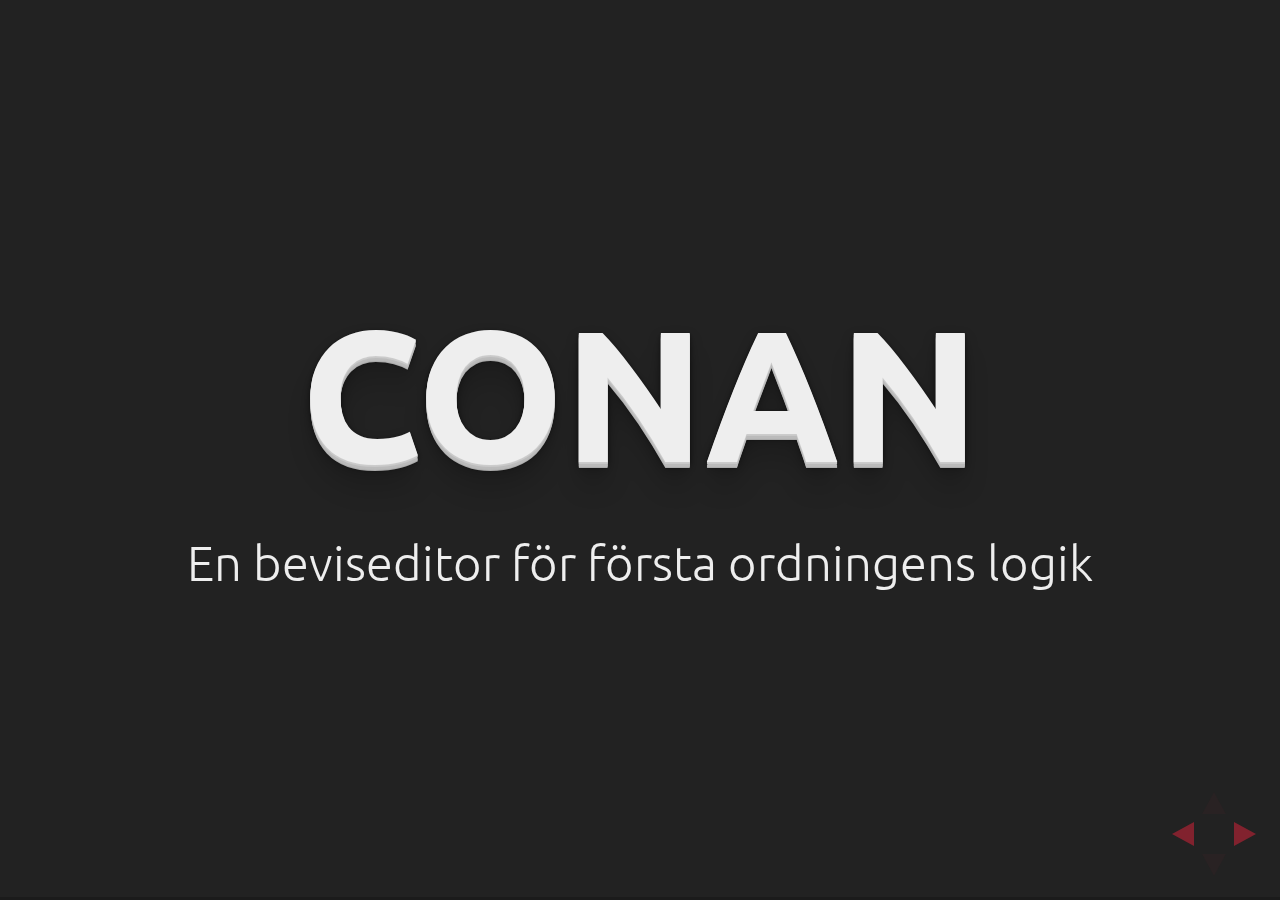
<file: slides.html>
<!doctype html>
<html>
  <head>
    <meta charset="utf-8">
    <meta name="viewport" content="width=device-width, initial-scale=1.0, maximum-scale=1.0, user-scalable=no">

    <title>Presentation</title>

    <link rel="stylesheet" href="css/reveal.css">
    <link rel="stylesheet" href="css/theme/blood.css">

    <!-- Theme used for syntax highlighting of code -->
    <link rel="stylesheet" href="lib/css/gruvbox-dark.css">

    <!-- Printing and PDF exports -->
    <script>
var link = document.createElement( 'link' );
link.rel = 'stylesheet';
link.type = 'text/css';
link.href = window.location.search.match( /print-pdf/gi ) ? 'css/print/pdf.css' : 'css/print/paper.css';
document.getElementsByTagName( 'head' )[0].appendChild( link );
    </script>
  </head>
  <body>
    <div class="reveal">
      <div class="slides">
        <section class="center">
          <h1>Conan</h1>
          <p>En beviseditor för första ordningens logik</p>
        </section>
        <section data-markdown class="center">
          <script type="text/template">
## Editorn
Funktionaliteter
- Syntax checking 
- Verifikation
- Generering 
- Export till LaTeX 
- Genvägar 
          </script>
        </section>
        <section data-markdown data-background-video="videos/wellformed.webm" data-background-video-loop data-background-video-muted>
          <script type="text/template">
## Syntax checking
          </script>
        </section>
        <section data-markdown data-background-video="videos/verification.webm" data-background-video-loop data-background-video-muted>
          <script type="text/template">
## Verifikation
          </script>
        </section>
        <section data-markdown data-background-video="videos/generation.webm" data-background-video-loop data-background-video-muted>
          <script type="text/template">
## Generering
          </script>
        </section>
        <section data-markdown data-background-video="videos/exportlatex.webm" data-background-video-loop data-background-video-muted>
          <script type="text/template">
## Export till LaTeX
          </script>
        </section>
        <section data-markdown>
          <script type="text/template">
```
\begin{logicproof}{4}
% For use with https://www.ctan.org/pkg/logicproof
% Note that ending a box in a box is not valid and will not give the desired results.
\neg \forall xP(x) & premise \\
\begin{subproof}
\neg \exists x\neg P(x) & assumption \\
\begin{subproof}
y & fresh \\
\begin{subproof}
\neg P(y) & assumption \\
\exists x\neg P(x) & $\exists \mathrm{i}$, 4 \\
\bot  & $\neg \mathrm{e}$, 5, 2 
\end{subproof}
P(y) & PBC, 4--6 
\end{subproof}
\forall xP(x) & $\forall \mathrm{i}$, 3--7 \\
\bot  & $\neg \mathrm{e}$, 8, 1 
\end{subproof}
\exists x\neg P(x) & PBC, 2--9 
\end{logicproof}
```
          </script>
        </section>
      </div>
    </div>
    <script src="lib/js/head.min.js"></script>
    <script src="js/reveal.js"></script>

    <script>
// More info about config & dependencies:
// - https://github.com/hakimel/reveal.js#configuration
// - https://github.com/hakimel/reveal.js#dependencies
Reveal.initialize({
  // Transition style
  transition: 'slide', // none/fade/slide/convex/concave/zoom
  // Transition speed
  transitionSpeed: 'default', // default/fast/slow
  // Transition style for full page slide backgrounds
  backgroundTransition: 'zoom', // none/fade/slide/convex/concave/zoom
  // Set default timing of 2 minutes per slide
  autoSlide: 20000,
  autoSlideStoppable: false,
  autoSlideMethod: Reveal.navigateNext,
  loop: true,
  defaultTiming: 120,
  center: false,
  dependencies: [
    { src: 'plugin/markdown/marked.js' },
    { src: 'plugin/markdown/markdown.js' },
    { src: 'plugin/notes/notes.js', async: true },
    { src: 'plugin/highlight/highlight.js', async: true, callback: function() { hljs.initHighlightingOnLoad(); } }
  ]
});
    </script>
  </body>
</html>
</file>
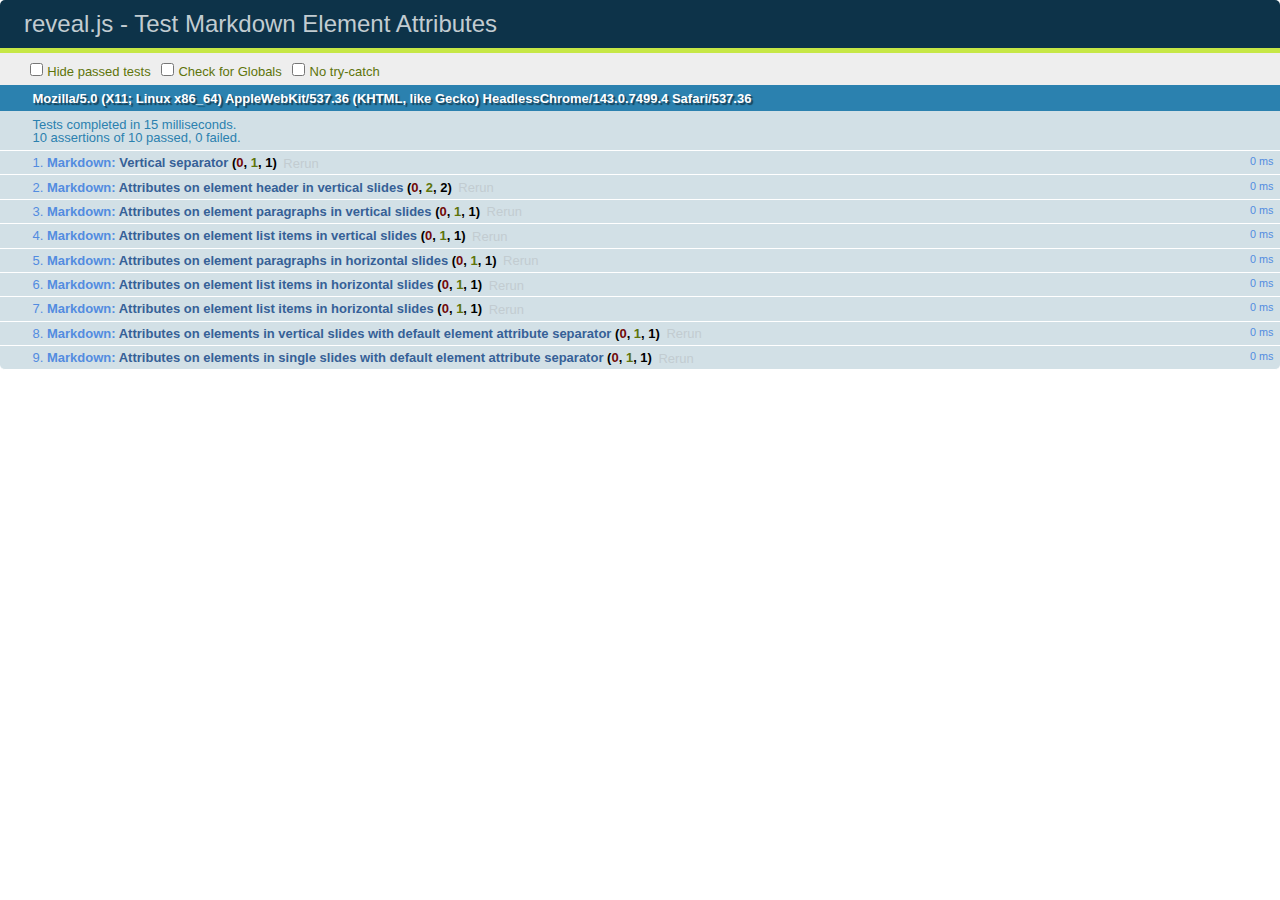
<file: test/test-markdown-element-attributes.html>
<!doctype html>
<html lang="en">

	<head>
		<meta charset="utf-8">

		<title>reveal.js - Test Markdown Element Attributes</title>

		<link rel="stylesheet" href="../css/reveal.css">
		<link rel="stylesheet" href="qunit-1.12.0.css">
	</head>

	<body style="overflow: auto;">

		<div id="qunit"></div>
		<div id="qunit-fixture"></div>

		<div class="reveal" style="display: none;">

			<div class="slides">

				<!-- <section data-markdown="example.md" data-separator="^\n\n\n" data-separator-vertical="^\n\n"></section> -->

				<!-- Slides are separated by newline + three dashes + newline, vertical slides identical but two dashes -->
				<section data-markdown data-separator="^\n---\n$" data-separator-vertical="^\n--\n$" data-element-attributes="{_\s*?([^}]+?)}">>
					<script type="text/template">
						## Slide 1.1
						<!-- {_class="fragment fade-out" data-fragment-index="1"} -->

						--

						## Slide 1.2
						<!-- {_class="fragment shrink"} -->

						Paragraph 1
						<!-- {_class="fragment grow"} -->

						Paragraph 2
						<!-- {_class="fragment grow"} -->

						- list item 1 <!-- {_class="fragment grow"} -->
						- list item 2 <!-- {_class="fragment grow"} -->
						- list item 3 <!-- {_class="fragment grow"} -->


						---

						## Slide 2


						Paragraph 1.2  
						multi-line <!-- {_class="fragment highlight-red"} -->

						Paragraph 2.2 <!-- {_class="fragment highlight-red"} -->

						Paragraph 2.3 <!-- {_class="fragment highlight-red"} -->

						Paragraph 2.4 <!-- {_class="fragment highlight-red"} -->

						- list item 1 <!-- {_class="fragment highlight-green"} -->
						- list item 2<!-- {_class="fragment highlight-green"} -->
						- list item 3<!-- {_class="fragment highlight-green"} -->
						- list item 4
						<!-- {_class="fragment highlight-green"} -->
						- list item 5<!-- {_class="fragment highlight-green"} -->

						Test

						![Example Picture](examples/assets/image2.png)
						<!-- {_class="reveal stretch"} -->

					</script>
				</section>



				<section 	data-markdown data-separator="^\n\n\n"
									data-separator-vertical="^\n\n"
									data-separator-notes="^Note:"
									data-charset="utf-8">
					<script type="text/template">
						# Test attributes in Markdown with default separator
						## Slide 1 Def <!-- .element: class="fragment highlight-red" data-fragment-index="1" -->


						## Slide 2 Def
						<!-- .element: class="fragment highlight-red" -->

					</script>
				</section>

				<section data-markdown>
				  <script type="text/template">
					## Hello world
					A paragraph
					<!-- .element: class="fragment highlight-blue" -->
				  </script>
				</section>

				<section data-markdown>
				  <script type="text/template">
					## Hello world

					Multiple  
					Line
					<!-- .element: class="fragment highlight-blue" -->
				  </script>
				</section>

				<section data-markdown>
				  <script type="text/template">
					## Hello world

					Test<!-- .element: class="fragment highlight-blue" -->

					More Test
				  </script>
				</section>


			</div>

		</div>

		<script src="../lib/js/head.min.js"></script>
		<script src="../js/reveal.js"></script>
		<script src="../plugin/markdown/marked.js"></script>
		<script src="../plugin/markdown/markdown.js"></script>
		<script src="qunit-1.12.0.js"></script>

		<script src="test-markdown-element-attributes.js"></script>

	</body>
</html>
</file>
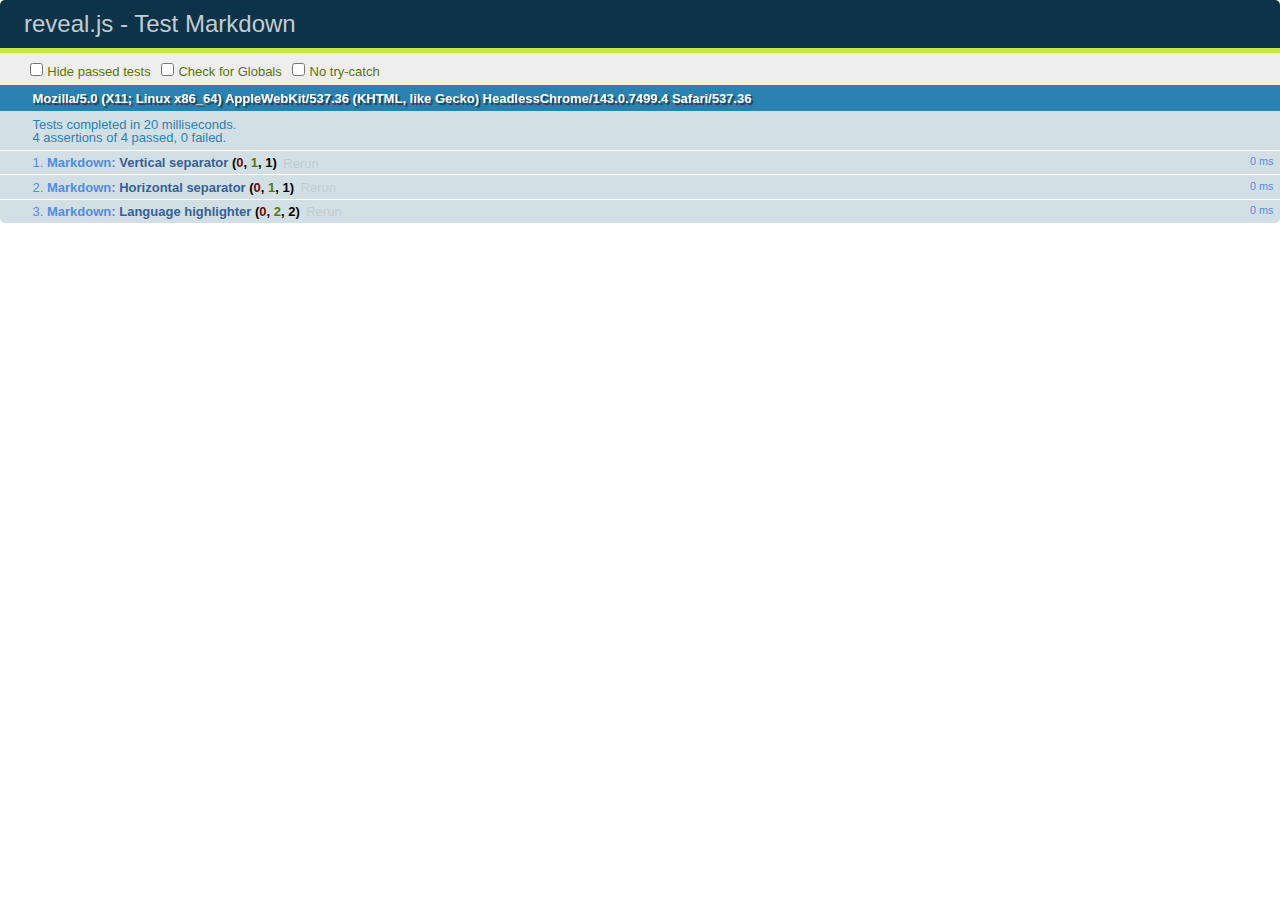
<file: test/test-markdown-external.html>
<!doctype html>
<html lang="en">

	<head>
		<meta charset="utf-8">

		<title>reveal.js - Test Markdown</title>

		<link rel="stylesheet" href="../css/reveal.css">
		<link rel="stylesheet" href="qunit-1.12.0.css">
	</head>

	<body style="overflow: auto;">

		<div id="qunit"></div>
  		<div id="qunit-fixture"></div>

		<div class="reveal" style="display: none;">

			<div class="slides">
				<section data-markdown="simple.md" data-separator="^\n\n\n" data-separator-vertical="^\n\n"></section>
			</div>

		</div>

		<script src="../lib/js/head.min.js"></script>
		<script src="../js/reveal.js"></script>
		<script src="../plugin/highlight/highlight.js"></script>
		<script src="../plugin/markdown/marked.js"></script>
		<script src="../plugin/markdown/markdown.js"></script>
		<script src="qunit-1.12.0.js"></script>

		<script src="test-markdown-external.js"></script>

	</body>
</html>
</file>
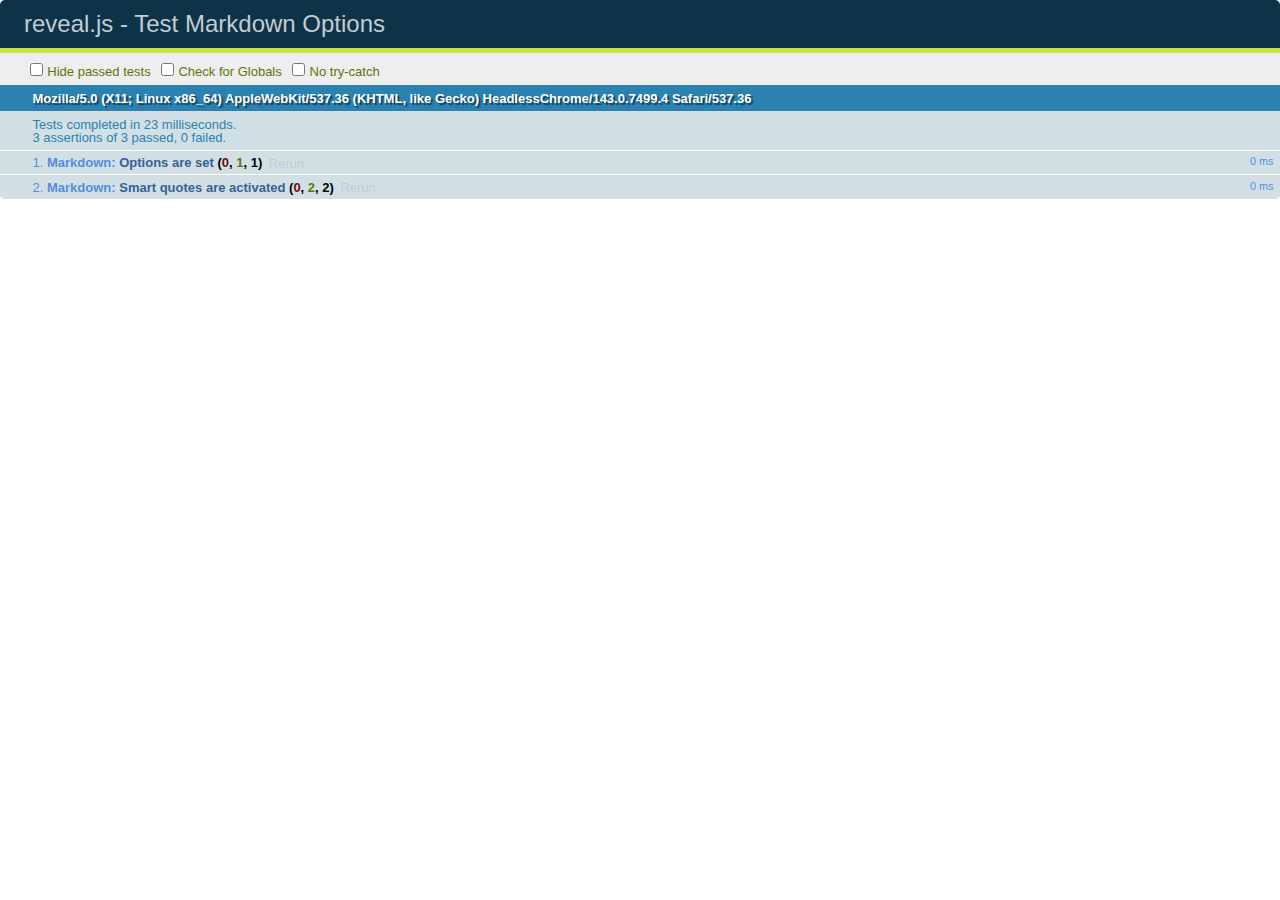
<file: test/test-markdown-options.html>
<!doctype html>
<html lang="en">

	<head>
		<meta charset="utf-8">

		<title>reveal.js - Test Markdown Options</title>

		<link rel="stylesheet" href="../css/reveal.css">
		<link rel="stylesheet" href="qunit-1.12.0.css">
	</head>

	<body style="overflow: auto;">

		<div id="qunit"></div>
		<div id="qunit-fixture"></div>

		<div class="reveal" style="display: none;">

			<div class="slides">

				<section data-markdown>
					<script type="text/template">
						## Testing Markdown Options

						This "slide" should contain 'smart' quotes.
					</script>
				</section>

			</div>

		</div>

		<script src="../lib/js/head.min.js"></script>
		<script src="../js/reveal.js"></script>
		<script src="qunit-1.12.0.js"></script>

		<script src="test-markdown-options.js"></script>

	</body>
</html>
</file>
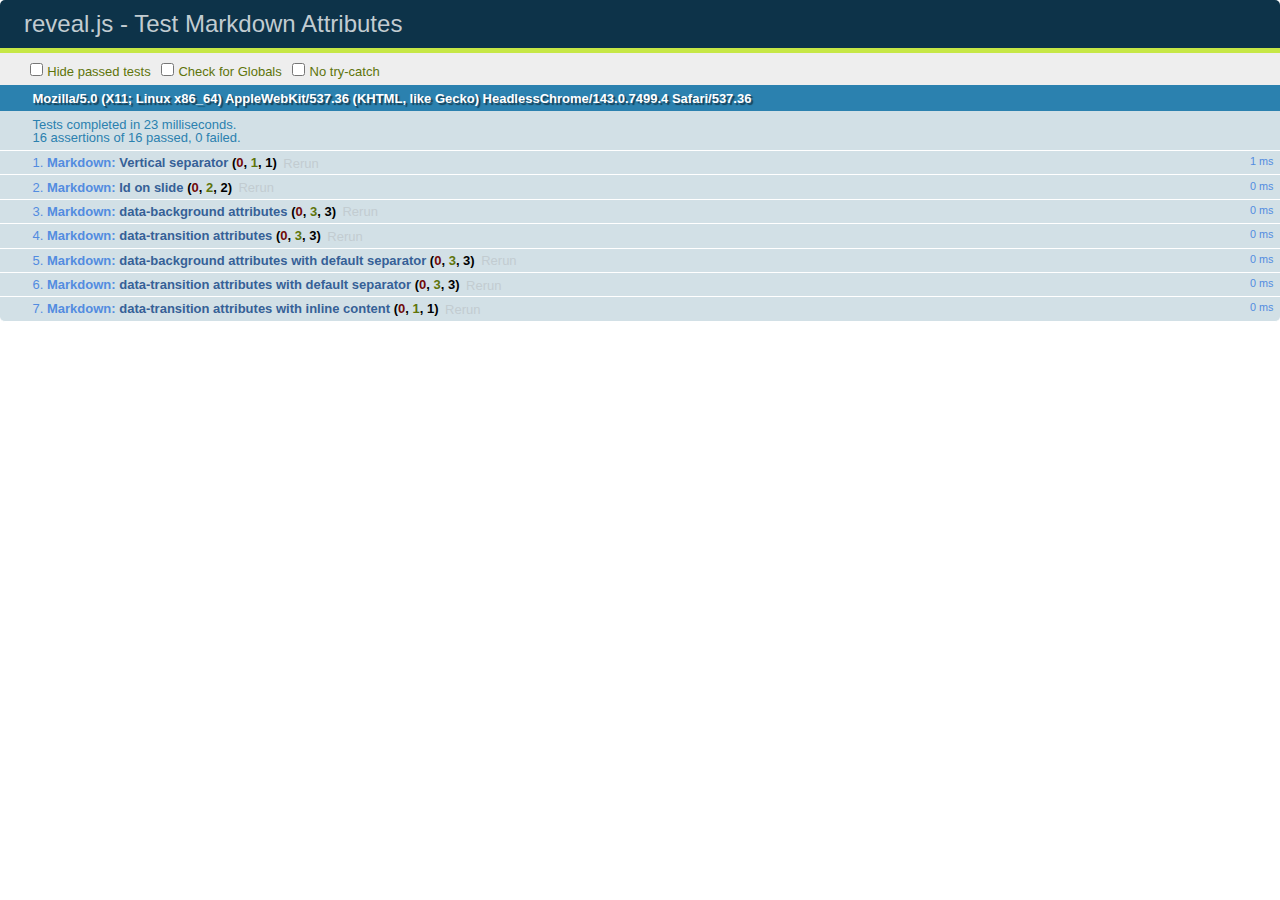
<file: test/test-markdown-slide-attributes.html>
<!doctype html>
<html lang="en">

	<head>
		<meta charset="utf-8">

		<title>reveal.js - Test Markdown Attributes</title>

		<link rel="stylesheet" href="../css/reveal.css">
		<link rel="stylesheet" href="qunit-1.12.0.css">
	</head>

	<body style="overflow: auto;">

		<div id="qunit"></div>
		<div id="qunit-fixture"></div>

		<div class="reveal" style="display: none;">

			<div class="slides">

				<!-- <section data-markdown="example.md" data-separator="^\n\n\n" data-separator-vertical="^\n\n"></section> -->

				<!-- Slides are separated by three lines, vertical slides by two lines, attributes are one any line starting with (spaces and) two dashes -->
				<section 	data-markdown data-separator="^\n\n\n"
									data-separator-vertical="^\n\n"
									data-separator-notes="^Note:"
									data-attributes="--\s(.*?)$"
									data-charset="utf-8">
					<script type="text/template">
						# Test attributes in Markdown
						## Slide 1



						## Slide 2
						<!-- -- id="slide2" data-transition="zoom" data-background="#A0C66B" -->


						## Slide 2.1
						<!-- -- data-background="#ff0000" data-transition="fade" -->


						## Slide 2.2
						[Link to Slide2](#/slide2)



						## Slide 3
						<!-- -- data-transition="zoom" data-background="#C6916B" -->



						## Slide 4
					</script>
				</section>

				<section 	data-markdown data-separator="^\n\n\n"
									data-separator-vertical="^\n\n"
									data-separator-notes="^Note:"
									data-charset="utf-8">
					<script type="text/template">
						# Test attributes in Markdown with default separator
						## Slide 1 Def



						## Slide 2 Def
						<!-- .slide: id="slide2def" data-transition="concave" data-background="#A7C66B" -->


						## Slide 2.1 Def
						<!-- .slide: data-background="#f70000" data-transition="page" -->


						## Slide 2.2 Def
						[Link to Slide2](#/slide2def)



						## Slide 3 Def
						<!-- .slide: data-transition="concave" data-background="#C7916B" -->



						## Slide 4
					</script>
				</section>

				<section data-markdown>
					<script type="text/template">
						<!-- .slide: data-background="#ff0000" -->
						## Hello world
					</script>
				</section>

				<section data-markdown>
					<script type="text/template">
						## Hello world
						<!-- .slide: data-background="#ff0000" -->
					</script>
				</section>

				<section data-markdown>
					<script type="text/template">
						## Hello world

						Test
						<!-- .slide: data-background="#ff0000" -->

						More Test
					</script>
				</section>

			</div>

		</div>

		<script src="../lib/js/head.min.js"></script>
		<script src="../js/reveal.js"></script>
		<script src="../plugin/markdown/marked.js"></script>
		<script src="../plugin/markdown/markdown.js"></script>
		<script src="qunit-1.12.0.js"></script>

		<script src="test-markdown-slide-attributes.js"></script>

	</body>
</html>
</file>
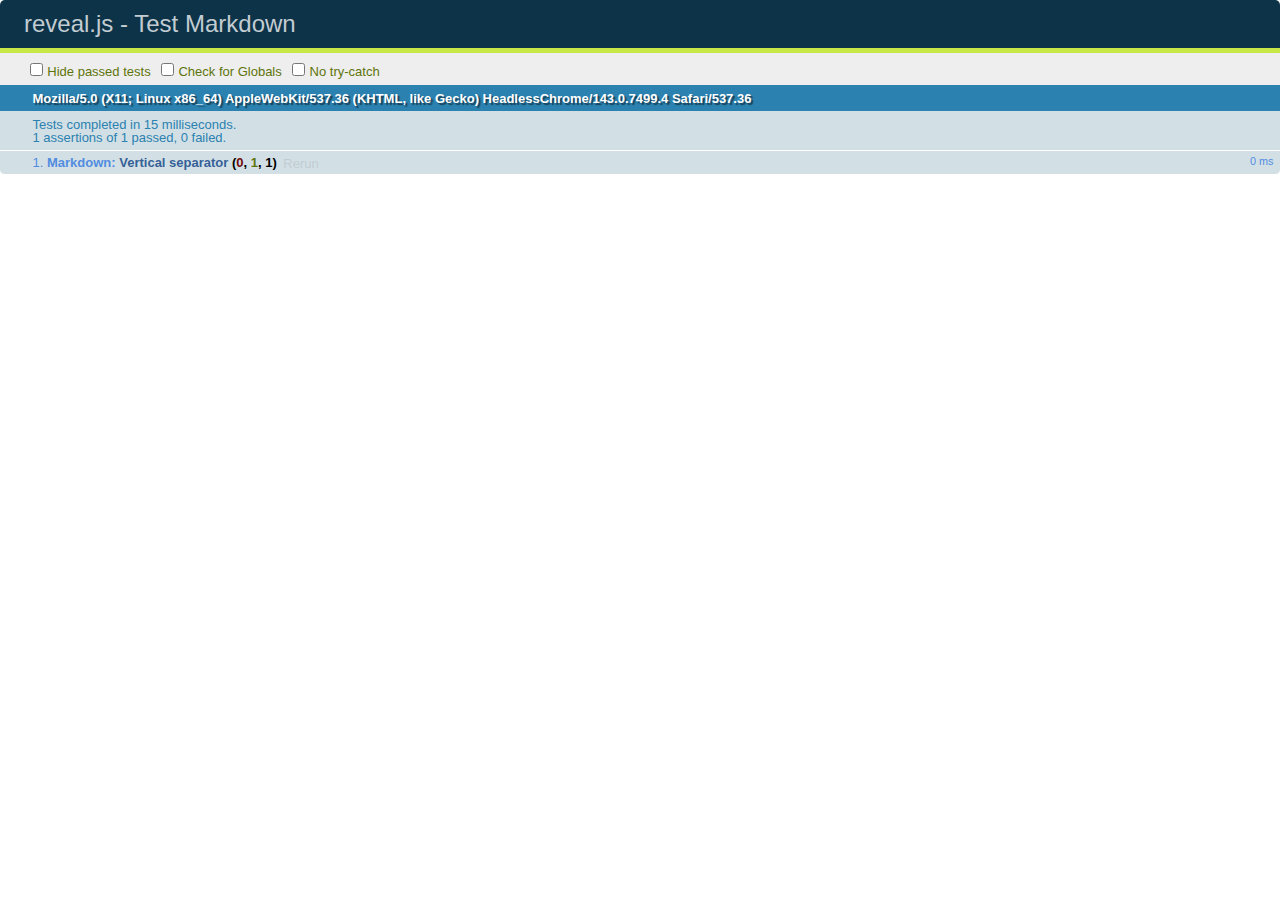
<file: test/test-markdown.html>
<!doctype html>
<html lang="en">

	<head>
		<meta charset="utf-8">

		<title>reveal.js - Test Markdown</title>

		<link rel="stylesheet" href="../css/reveal.css">
		<link rel="stylesheet" href="qunit-1.12.0.css">
	</head>

	<body style="overflow: auto;">

		<div id="qunit"></div>
		<div id="qunit-fixture"></div>

		<div class="reveal" style="display: none;">

			<div class="slides">

				<!-- <section data-markdown="example.md" data-separator="^\n\n\n" data-separator-vertical="^\n\n"></section> -->

				<!-- Slides are separated by newline + three dashes + newline, vertical slides identical but two dashes -->
				<section data-markdown data-separator="^\n---\n$" data-separator-vertical="^\n--\n$">
					<script type="text/template">
						## Slide 1.1

						--

						## Slide 1.2

						---

						## Slide 2
					</script>
				</section>

			</div>

		</div>

		<script src="../lib/js/head.min.js"></script>
		<script src="../js/reveal.js"></script>
		<script src="../plugin/markdown/marked.js"></script>
		<script src="../plugin/markdown/markdown.js"></script>
		<script src="qunit-1.12.0.js"></script>

		<script src="test-markdown.js"></script>

	</body>
</html>
</file>
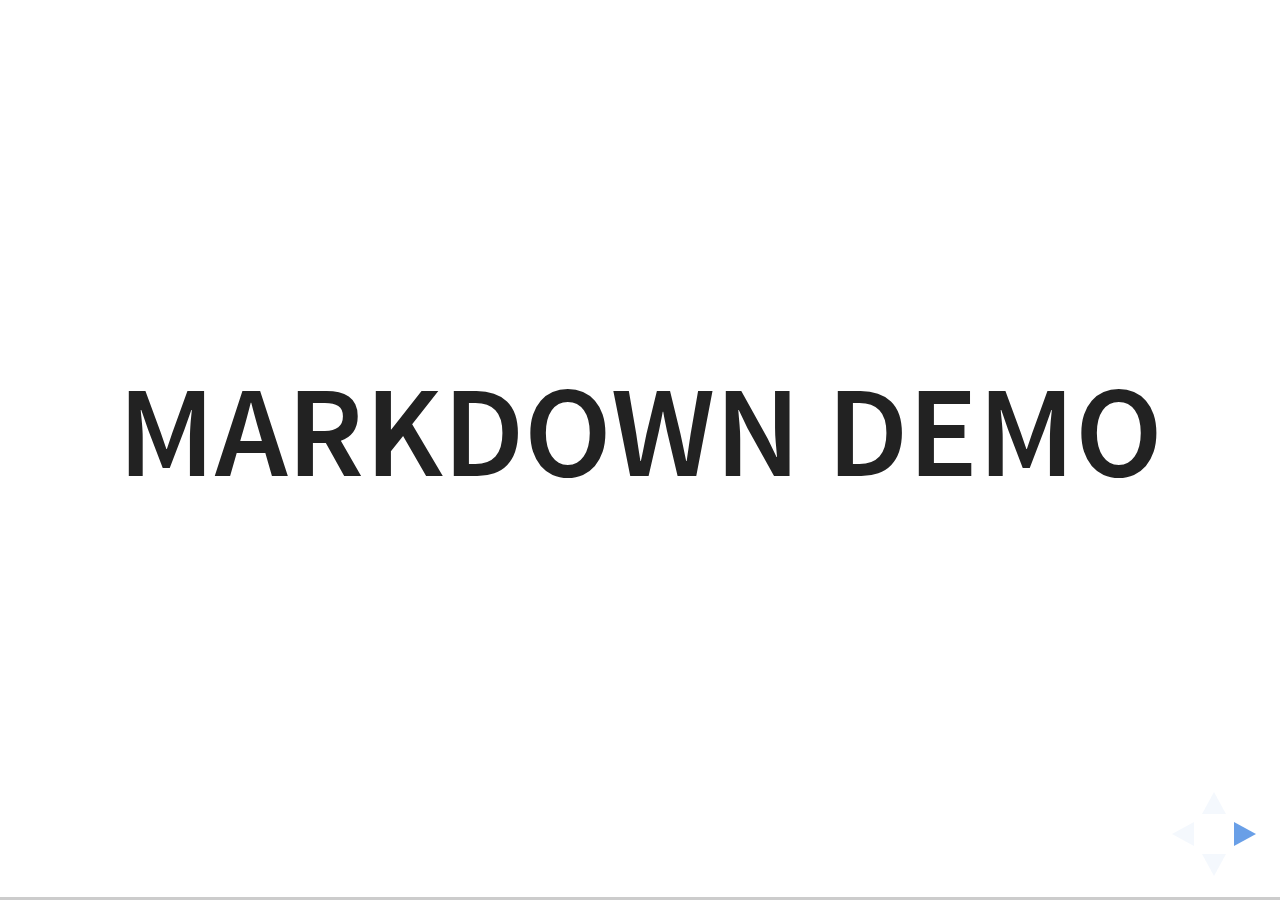
<file: plugin/markdown/example.html>
<!doctype html>
<html lang="en">

	<head>
		<meta charset="utf-8">

		<title>reveal.js - Markdown Demo</title>

		<link rel="stylesheet" href="../../css/reveal.css">
		<link rel="stylesheet" href="../../css/theme/white.css" id="theme">

        <link rel="stylesheet" href="../../lib/css/zenburn.css">
	</head>

	<body>

		<div class="reveal">

			<div class="slides">

                <!-- Use external markdown resource, separate slides by three newlines; vertical slides by two newlines -->
                <section data-markdown="example.md" data-separator="^\n\n\n" data-separator-vertical="^\n\n"></section>

                <!-- Slides are separated by three dashes (quick 'n dirty regular expression) -->
                <section data-markdown data-separator="---">
                    <script type="text/template">
                        ## Demo 1
                        Slide 1
                        ---
                        ## Demo 1
                        Slide 2
                        ---
                        ## Demo 1
                        Slide 3
                    </script>
                </section>

                <!-- Slides are separated by newline + three dashes + newline, vertical slides identical but two dashes -->
                <section data-markdown data-separator="^\n---\n$" data-separator-vertical="^\n--\n$">
                    <script type="text/template">
                        ## Demo 2
                        Slide 1.1

                        --

                        ## Demo 2
                        Slide 1.2

                        ---

                        ## Demo 2
                        Slide 2
                    </script>
                </section>

                <!-- No "extra" slides, since there are no separators defined (so they'll become horizontal rulers) -->
                <section data-markdown>
                    <script type="text/template">
                        A

                        ---

                        B

                        ---

                        C
                    </script>
                </section>

                <!-- Slide attributes -->
                <section data-markdown>
                    <script type="text/template">
                        <!-- .slide: data-background="#000000" -->
                        ## Slide attributes
                    </script>
                </section>

                <!-- Element attributes -->
                <section data-markdown>
                    <script type="text/template">
                        ## Element attributes
                        - Item 1 <!-- .element: class="fragment" data-fragment-index="2" -->
                        - Item 2 <!-- .element: class="fragment" data-fragment-index="1" -->
                    </script>
                </section>

                <!-- Code -->
                <section data-markdown>
                    <script type="text/template">
                        ```php
                        public function foo()
                        {
                            $foo = array(
                                'bar' => 'bar'
                            )
                        }
                        ```
                    </script>
                </section>

            </div>
		</div>

		<script src="../../lib/js/head.min.js"></script>
		<script src="../../js/reveal.js"></script>

		<script>

			Reveal.initialize({
				controls: true,
				progress: true,
				history: true,
				center: true,

				// Optional libraries used to extend on reveal.js
				dependencies: [
					{ src: '../../lib/js/classList.js', condition: function() { return !document.body.classList; } },
					{ src: 'marked.js', condition: function() { return !!document.querySelector( '[data-markdown]' ); } },
                    { src: 'markdown.js', condition: function() { return !!document.querySelector( '[data-markdown]' ); } },
                    { src: '../highlight/highlight.js', async: true, callback: function() { hljs.initHighlightingOnLoad(); } },
					{ src: '../notes/notes.js' }
				]
			});

		</script>

	</body>
</html>
</file>
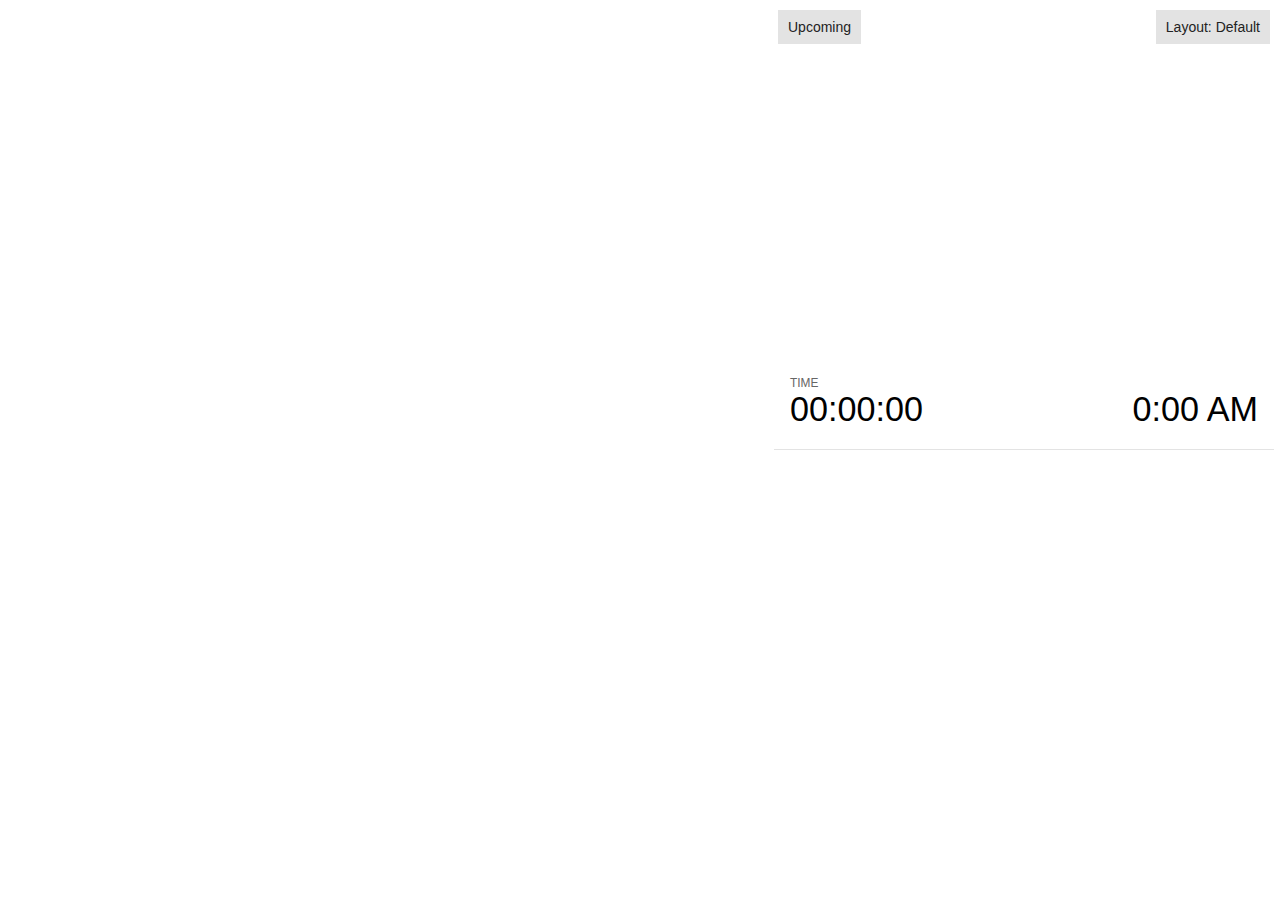
<file: plugin/notes/notes.html>
<!doctype html>
<html lang="en">
	<head>
		<meta charset="utf-8">

		<title>reveal.js - Slide Notes</title>

		<style>
			body {
				font-family: Helvetica;
				font-size: 18px;
			}

			#current-slide,
			#upcoming-slide,
			#speaker-controls {
				padding: 6px;
				box-sizing: border-box;
				-moz-box-sizing: border-box;
			}

			#current-slide iframe,
			#upcoming-slide iframe {
				width: 100%;
				height: 100%;
				border: 1px solid #ddd;
			}

			#current-slide .label,
			#upcoming-slide .label {
				position: absolute;
				top: 10px;
				left: 10px;
				z-index: 2;
			}

			.overlay-element {
				height: 34px;
				line-height: 34px;
				padding: 0 10px;
				text-shadow: none;
				background: rgba( 220, 220, 220, 0.8 );
				color: #222;
				font-size: 14px;
			}

			.overlay-element.interactive:hover {
				background: rgba( 220, 220, 220, 1 );
			}

			#current-slide {
				position: absolute;
				width: 60%;
				height: 100%;
				top: 0;
				left: 0;
				padding-right: 0;
			}

			#upcoming-slide {
				position: absolute;
				width: 40%;
				height: 40%;
				right: 0;
				top: 0;
			}

			/* Speaker controls */
			#speaker-controls {
				position: absolute;
				top: 40%;
				right: 0;
				width: 40%;
				height: 60%;
				overflow: auto;
				font-size: 18px;
			}

				.speaker-controls-time.hidden,
				.speaker-controls-notes.hidden {
					display: none;
				}

				.speaker-controls-time .label,
				.speaker-controls-pace .label,
				.speaker-controls-notes .label {
					text-transform: uppercase;
					font-weight: normal;
					font-size: 0.66em;
					color: #666;
					margin: 0;
				}

				.speaker-controls-time, .speaker-controls-pace {
					border-bottom: 1px solid rgba( 200, 200, 200, 0.5 );
					margin-bottom: 10px;
					padding: 10px 16px;
					padding-bottom: 20px;
					cursor: pointer;
				}

				.speaker-controls-time .reset-button {
					opacity: 0;
					float: right;
					color: #666;
					text-decoration: none;
				}
				.speaker-controls-time:hover .reset-button {
					opacity: 1;
				}

				.speaker-controls-time .timer,
				.speaker-controls-time .clock {
					width: 50%;
				}

				.speaker-controls-time .timer,
				.speaker-controls-time .clock,
				.speaker-controls-time .pacing .hours-value,
				.speaker-controls-time .pacing .minutes-value,
				.speaker-controls-time .pacing .seconds-value {
					font-size: 1.9em;
				}

				.speaker-controls-time .timer {
					float: left;
				}

				.speaker-controls-time .clock {
					float: right;
					text-align: right;
				}

				.speaker-controls-time span.mute {
					opacity: 0.3;
				}

				.speaker-controls-time .pacing-title {
					margin-top: 5px;
				}

				.speaker-controls-time .pacing.ahead {
					color: blue;
				}

				.speaker-controls-time .pacing.on-track {
					color: green;
				}

				.speaker-controls-time .pacing.behind {
					color: red;
				}

				.speaker-controls-notes {
					padding: 10px 16px;
				}

				.speaker-controls-notes .value {
					margin-top: 5px;
					line-height: 1.4;
					font-size: 1.2em;
				}

			/* Layout selector */
			#speaker-layout {
				position: absolute;
				top: 10px;
				right: 10px;
				color: #222;
				z-index: 10;
			}
				#speaker-layout select {
					position: absolute;
					width: 100%;
					height: 100%;
					top: 0;
					left: 0;
					border: 0;
					box-shadow: 0;
					cursor: pointer;
					opacity: 0;

					font-size: 1em;
					background-color: transparent;

					-moz-appearance: none;
					-webkit-appearance: none;
					-webkit-tap-highlight-color: rgba(0, 0, 0, 0);
				}

				#speaker-layout select:focus {
					outline: none;
					box-shadow: none;
				}

			.clear {
				clear: both;
			}

			/* Speaker layout: Wide */
			body[data-speaker-layout="wide"] #current-slide,
			body[data-speaker-layout="wide"] #upcoming-slide {
				width: 50%;
				height: 45%;
				padding: 6px;
			}

			body[data-speaker-layout="wide"] #current-slide {
				top: 0;
				left: 0;
			}

			body[data-speaker-layout="wide"] #upcoming-slide {
				top: 0;
				left: 50%;
			}

			body[data-speaker-layout="wide"] #speaker-controls {
				top: 45%;
				left: 0;
				width: 100%;
				height: 50%;
				font-size: 1.25em;
			}

			/* Speaker layout: Tall */
			body[data-speaker-layout="tall"] #current-slide,
			body[data-speaker-layout="tall"] #upcoming-slide {
				width: 45%;
				height: 50%;
				padding: 6px;
			}

			body[data-speaker-layout="tall"] #current-slide {
				top: 0;
				left: 0;
			}

			body[data-speaker-layout="tall"] #upcoming-slide {
				top: 50%;
				left: 0;
			}

			body[data-speaker-layout="tall"] #speaker-controls {
				padding-top: 40px;
				top: 0;
				left: 45%;
				width: 55%;
				height: 100%;
				font-size: 1.25em;
			}

			/* Speaker layout: Notes only */
			body[data-speaker-layout="notes-only"] #current-slide,
			body[data-speaker-layout="notes-only"] #upcoming-slide {
				display: none;
			}

			body[data-speaker-layout="notes-only"] #speaker-controls {
				padding-top: 40px;
				top: 0;
				left: 0;
				width: 100%;
				height: 100%;
				font-size: 1.25em;
			}

			@media screen and (max-width: 1080px) {
				body[data-speaker-layout="default"] #speaker-controls {
					font-size: 16px;
				}
			}

			@media screen and (max-width: 900px) {
				body[data-speaker-layout="default"] #speaker-controls {
					font-size: 14px;
				}
			}

			@media screen and (max-width: 800px) {
				body[data-speaker-layout="default"] #speaker-controls {
					font-size: 12px;
				}
			}

		</style>
	</head>

	<body>

		<div id="current-slide"></div>
		<div id="upcoming-slide"><span class="overlay-element label">Upcoming</span></div>
		<div id="speaker-controls">
			<div class="speaker-controls-time">
				<h4 class="label">Time <span class="reset-button">Click to Reset</span></h4>
				<div class="clock">
					<span class="clock-value">0:00 AM</span>
				</div>
				<div class="timer">
					<span class="hours-value">00</span><span class="minutes-value">:00</span><span class="seconds-value">:00</span>
				</div>
				<div class="clear"></div>

				<h4 class="label pacing-title" style="display: none">Pacing – Time to finish current slide</h4>
				<div class="pacing" style="display: none">
					<span class="hours-value">00</span><span class="minutes-value">:00</span><span class="seconds-value">:00</span>
				</div>
			</div>

			<div class="speaker-controls-notes hidden">
				<h4 class="label">Notes</h4>
				<div class="value"></div>
			</div>
		</div>
		<div id="speaker-layout" class="overlay-element interactive">
			<span class="speaker-layout-label"></span>
			<select class="speaker-layout-dropdown"></select>
		</div>

		<script src="../../plugin/markdown/marked.js"></script>
		<script>

			(function() {

				var notes,
					notesValue,
					currentState,
					currentSlide,
					upcomingSlide,
					layoutLabel,
					layoutDropdown,
					connected = false;

				var SPEAKER_LAYOUTS = {
					'default': 'Default',
					'wide': 'Wide',
					'tall': 'Tall',
					'notes-only': 'Notes only'
				};

				setupLayout();

				window.addEventListener( 'message', function( event ) {

					var data = JSON.parse( event.data );

					// The overview mode is only useful to the reveal.js instance
					// where navigation occurs so we don't sync it
					if( data.state ) delete data.state.overview;

					// Messages sent by the notes plugin inside of the main window
					if( data && data.namespace === 'reveal-notes' ) {
						if( data.type === 'connect' ) {
							handleConnectMessage( data );
						}
						else if( data.type === 'state' ) {
							handleStateMessage( data );
						}
					}
					// Messages sent by the reveal.js inside of the current slide preview
					else if( data && data.namespace === 'reveal' ) {
						if( /ready/.test( data.eventName ) ) {
							// Send a message back to notify that the handshake is complete
							window.opener.postMessage( JSON.stringify({ namespace: 'reveal-notes', type: 'connected'} ), '*' );
						}
						else if( /slidechanged|fragmentshown|fragmenthidden|paused|resumed/.test( data.eventName ) && currentState !== JSON.stringify( data.state ) ) {

							window.opener.postMessage( JSON.stringify({ method: 'setState', args: [ data.state ]} ), '*' );

						}
					}

				} );

				/**
				 * Called when the main window is trying to establish a
				 * connection.
				 */
				function handleConnectMessage( data ) {

					if( connected === false ) {
						connected = true;

						setupIframes( data );
						setupKeyboard();
						setupNotes();
						setupTimer();
					}

				}

				/**
				 * Called when the main window sends an updated state.
				 */
				function handleStateMessage( data ) {

					// Store the most recently set state to avoid circular loops
					// applying the same state
					currentState = JSON.stringify( data.state );

					// No need for updating the notes in case of fragment changes
					if ( data.notes ) {
						notes.classList.remove( 'hidden' );
						notesValue.style.whiteSpace = data.whitespace;
						if( data.markdown ) {
							notesValue.innerHTML = marked( data.notes );
						}
						else {
							notesValue.innerHTML = data.notes;
						}
					}
					else {
						notes.classList.add( 'hidden' );
					}

					// Update the note slides
					currentSlide.contentWindow.postMessage( JSON.stringify({ method: 'setState', args: [ data.state ] }), '*' );
					upcomingSlide.contentWindow.postMessage( JSON.stringify({ method: 'setState', args: [ data.state ] }), '*' );
					upcomingSlide.contentWindow.postMessage( JSON.stringify({ method: 'next' }), '*' );

				}

				// Limit to max one state update per X ms
				handleStateMessage = debounce( handleStateMessage, 200 );

				/**
				 * Forward keyboard events to the current slide window.
				 * This enables keyboard events to work even if focus
				 * isn't set on the current slide iframe.
				 */
				function setupKeyboard() {

					document.addEventListener( 'keydown', function( event ) {
						currentSlide.contentWindow.postMessage( JSON.stringify({ method: 'triggerKey', args: [ event.keyCode ] }), '*' );
					} );

				}

				/**
				 * Creates the preview iframes.
				 */
				function setupIframes( data ) {

					var params = [
						'receiver',
						'progress=false',
						'history=false',
						'transition=none',
						'autoSlide=0',
						'backgroundTransition=none'
					].join( '&' );

					var urlSeparator = /\?/.test(data.url) ? '&' : '?';
					var hash = '#/' + data.state.indexh + '/' + data.state.indexv;
					var currentURL = data.url + urlSeparator + params + '&postMessageEvents=true' + hash;
					var upcomingURL = data.url + urlSeparator + params + '&controls=false' + hash;

					currentSlide = document.createElement( 'iframe' );
					currentSlide.setAttribute( 'width', 1280 );
					currentSlide.setAttribute( 'height', 1024 );
					currentSlide.setAttribute( 'src', currentURL );
					document.querySelector( '#current-slide' ).appendChild( currentSlide );

					upcomingSlide = document.createElement( 'iframe' );
					upcomingSlide.setAttribute( 'width', 640 );
					upcomingSlide.setAttribute( 'height', 512 );
					upcomingSlide.setAttribute( 'src', upcomingURL );
					document.querySelector( '#upcoming-slide' ).appendChild( upcomingSlide );

				}

				/**
				 * Setup the notes UI.
				 */
				function setupNotes() {

					notes = document.querySelector( '.speaker-controls-notes' );
					notesValue = document.querySelector( '.speaker-controls-notes .value' );

				}

				function getTimings() {

					var slides = Reveal.getSlides();
					var defaultTiming = Reveal.getConfig().defaultTiming;
					if (defaultTiming == null) {
						return null;
					}
					var timings = [];
					for ( var i in slides ) {
						var slide = slides[i];
						var timing = defaultTiming;
						if( slide.hasAttribute( 'data-timing' )) {
							var t = slide.getAttribute( 'data-timing' );
							timing = parseInt(t);
							if( isNaN(timing) ) {
								console.warn("Could not parse timing '" + t + "' of slide " + i + "; using default of " + defaultTiming);
								timing = defaultTiming;
							}
						}
						timings.push(timing);
					}
					return timings;

				}

				/**
				 * Return the number of seconds allocated for presenting
				 * all slides up to and including this one.
				 */
				function getTimeAllocated(timings) {

					var slides = Reveal.getSlides();
					var allocated = 0;
					var currentSlide = Reveal.getSlidePastCount();
					for (var i in slides.slice(0, currentSlide + 1)) {
						allocated += timings[i];
					}
					return allocated;

				}

				/**
				 * Create the timer and clock and start updating them
				 * at an interval.
				 */
				function setupTimer() {

					var start = new Date(),
					timeEl = document.querySelector( '.speaker-controls-time' ),
					clockEl = timeEl.querySelector( '.clock-value' ),
					hoursEl = timeEl.querySelector( '.hours-value' ),
					minutesEl = timeEl.querySelector( '.minutes-value' ),
					secondsEl = timeEl.querySelector( '.seconds-value' ),
					pacingTitleEl = timeEl.querySelector( '.pacing-title' ),
					pacingEl = timeEl.querySelector( '.pacing' ),
					pacingHoursEl = pacingEl.querySelector( '.hours-value' ),
					pacingMinutesEl = pacingEl.querySelector( '.minutes-value' ),
					pacingSecondsEl = pacingEl.querySelector( '.seconds-value' );

					var timings = getTimings();
					if (timings !== null) {
						pacingTitleEl.style.removeProperty('display');
						pacingEl.style.removeProperty('display');
					}

					function _displayTime( hrEl, minEl, secEl, time) {

						var sign = Math.sign(time) == -1 ? "-" : "";
						time = Math.abs(Math.round(time / 1000));
						var seconds = time % 60;
						var minutes = Math.floor( time / 60 ) % 60 ;
						var hours = Math.floor( time / ( 60 * 60 )) ;
						hrEl.innerHTML = sign + zeroPadInteger( hours );
						if (hours == 0) {
							hrEl.classList.add( 'mute' );
						}
						else {
							hrEl.classList.remove( 'mute' );
						}
						minEl.innerHTML = ':' + zeroPadInteger( minutes );
						if (hours == 0 && minutes == 0) {
							minEl.classList.add( 'mute' );
						}
						else {
							minEl.classList.remove( 'mute' );
						}
						secEl.innerHTML = ':' + zeroPadInteger( seconds );
					}

					function _updateTimer() {

						var diff, hours, minutes, seconds,
						now = new Date();

						diff = now.getTime() - start.getTime();

						clockEl.innerHTML = now.toLocaleTimeString( 'en-US', { hour12: true, hour: '2-digit', minute:'2-digit' } );
						_displayTime( hoursEl, minutesEl, secondsEl, diff );
						if (timings !== null) {
							_updatePacing(diff);
						}

					}

					function _updatePacing(diff) {

						var slideEndTiming = getTimeAllocated(timings) * 1000;
						var currentSlide = Reveal.getSlidePastCount();
						var currentSlideTiming = timings[currentSlide] * 1000;
						var timeLeftCurrentSlide = slideEndTiming - diff;
						if (timeLeftCurrentSlide < 0) {
							pacingEl.className = 'pacing behind';
						}
						else if (timeLeftCurrentSlide < currentSlideTiming) {
							pacingEl.className = 'pacing on-track';
						}
						else {
							pacingEl.className = 'pacing ahead';
						}
						_displayTime( pacingHoursEl, pacingMinutesEl, pacingSecondsEl, timeLeftCurrentSlide );

					}

					// Update once directly
					_updateTimer();

					// Then update every second
					setInterval( _updateTimer, 1000 );

					function _resetTimer() {

						if (timings == null) {
							start = new Date();
						}
						else {
							// Reset timer to beginning of current slide
							var slideEndTiming = getTimeAllocated(timings) * 1000;
							var currentSlide = Reveal.getSlidePastCount();
							var currentSlideTiming = timings[currentSlide] * 1000;
							var previousSlidesTiming = slideEndTiming - currentSlideTiming;
							var now = new Date();
							start = new Date(now.getTime() - previousSlidesTiming);
						}
						_updateTimer();

					}

					timeEl.addEventListener( 'click', function() {
						_resetTimer();
						return false;
					} );

				}

				/**
				 * Sets up the speaker view layout and layout selector.
				 */
				function setupLayout() {

					layoutDropdown = document.querySelector( '.speaker-layout-dropdown' );
					layoutLabel = document.querySelector( '.speaker-layout-label' );

					// Render the list of available layouts
					for( var id in SPEAKER_LAYOUTS ) {
						var option = document.createElement( 'option' );
						option.setAttribute( 'value', id );
						option.textContent = SPEAKER_LAYOUTS[ id ];
						layoutDropdown.appendChild( option );
					}

					// Monitor the dropdown for changes
					layoutDropdown.addEventListener( 'change', function( event ) {

						setLayout( layoutDropdown.value );

					}, false );

					// Restore any currently persisted layout
					setLayout( getLayout() );

				}

				/**
				 * Sets a new speaker view layout. The layout is persisted
				 * in local storage.
				 */
				function setLayout( value ) {

					var title = SPEAKER_LAYOUTS[ value ];

					layoutLabel.innerHTML = 'Layout' + ( title ? ( ': ' + title ) : '' );
					layoutDropdown.value = value;

					document.body.setAttribute( 'data-speaker-layout', value );

					// Persist locally
					if( window.localStorage ) {
						window.localStorage.setItem( 'reveal-speaker-layout', value );
					}

				}

				/**
				 * Returns the ID of the most recently set speaker layout
				 * or our default layout if none has been set.
				 */
				function getLayout() {

					if( window.localStorage ) {
						var layout = window.localStorage.getItem( 'reveal-speaker-layout' );
						if( layout ) {
							return layout;
						}
					}

					// Default to the first record in the layouts hash
					for( var id in SPEAKER_LAYOUTS ) {
						return id;
					}

				}

				function zeroPadInteger( num ) {

					var str = '00' + parseInt( num );
					return str.substring( str.length - 2 );

				}

				/**
				 * Limits the frequency at which a function can be called.
				 */
				function debounce( fn, ms ) {

					var lastTime = 0,
						timeout;

					return function() {

						var args = arguments;
						var context = this;

						clearTimeout( timeout );

						var timeSinceLastCall = Date.now() - lastTime;
						if( timeSinceLastCall > ms ) {
							fn.apply( context, args );
							lastTime = Date.now();
						}
						else {
							timeout = setTimeout( function() {
								fn.apply( context, args );
								lastTime = Date.now();
							}, ms - timeSinceLastCall );
						}

					}

				}

			})();

		</script>
	</body>
</html>
</file>
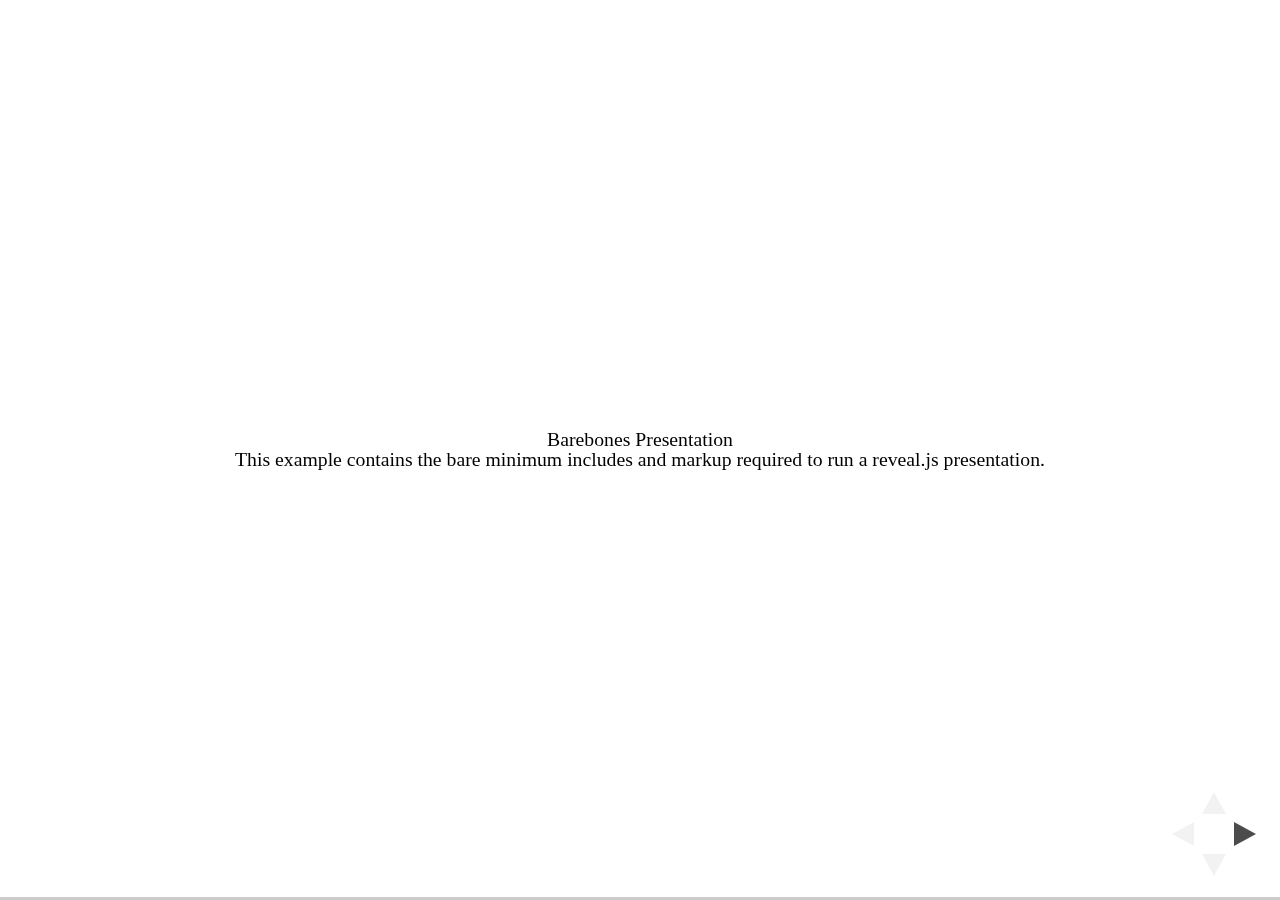
<file: test/examples/barebones.html>
<!doctype html>
<html lang="en">

	<head>
		<meta charset="utf-8">

		<title>reveal.js - Barebones</title>

		<link rel="stylesheet" href="../../css/reveal.css">
	</head>

	<body>

		<div class="reveal">

			<div class="slides">

				<section>
					<h2>Barebones Presentation</h2>
					<p>This example contains the bare minimum includes and markup required to run a reveal.js presentation.</p>
				</section>

				<section>
					<h2>No Theme</h2>
					<p>There's no theme included, so it will fall back on browser defaults.</p>
				</section>

			</div>

		</div>

		<script src="../../js/reveal.js"></script>

		<script>

			Reveal.initialize();

		</script>

	</body>
</html>
</file>
<file: css/theme/blood.css>
/**
 * Blood theme for reveal.js
 * Author: Walther http://github.com/Walther
 *
 * Designed to be used with highlight.js theme
 * "monokai_sublime.css" available from
 * https://github.com/isagalaev/highlight.js/
 *
 * For other themes, change $codeBackground accordingly.
 *
 */
@import url(https://fonts.googleapis.com/css?family=Ubuntu:300,700,300italic,700italic);
/*********************************************
 * GLOBAL STYLES
 *********************************************/
body {
  background: #222;
  background-color: #222; }

.reveal {
  font-family: Ubuntu, "sans-serif";
  font-size: 40px;
  font-weight: normal;
  color: #eee; }

::selection {
  color: #fff;
  background: #a23;
  text-shadow: none; }

::-moz-selection {
  color: #fff;
  background: #a23;
  text-shadow: none; }

.reveal .slides > section,
.reveal .slides > section > section {
  line-height: 1.3;
  font-weight: inherit; }

/*********************************************
 * HEADERS
 *********************************************/
.reveal h1,
.reveal h2,
.reveal h3,
.reveal h4,
.reveal h5,
.reveal h6 {
  margin: 0 0 20px 0;
  color: #eee;
  font-family: Ubuntu, "sans-serif";
  font-weight: normal;
  line-height: 1.2;
  letter-spacing: normal;
  text-transform: uppercase;
  text-shadow: 2px 2px 2px #222;
  word-wrap: break-word; }

.reveal h1 {
  font-size: 3.77em; }

.reveal h2 {
  font-size: 2.11em; }

.reveal h3 {
  font-size: 1.55em; }

.reveal h4 {
  font-size: 1em; }

.reveal h1 {
  text-shadow: 0 1px 0 #ccc, 0 2px 0 #c9c9c9, 0 3px 0 #bbb, 0 4px 0 #b9b9b9, 0 5px 0 #aaa, 0 6px 1px rgba(0, 0, 0, 0.1), 0 0 5px rgba(0, 0, 0, 0.1), 0 1px 3px rgba(0, 0, 0, 0.3), 0 3px 5px rgba(0, 0, 0, 0.2), 0 5px 10px rgba(0, 0, 0, 0.25), 0 20px 20px rgba(0, 0, 0, 0.15); }

/*********************************************
 * OTHER
 *********************************************/
.reveal p {
  margin: 20px 0;
  line-height: 1.3; }

/* Ensure certain elements are never larger than the slide itself */
.reveal img,
.reveal video,
.reveal iframe {
  max-width: 95%;
  max-height: 95%; }

.reveal strong,
.reveal b {
  font-weight: bold; }

.reveal em {
  font-style: italic; }

.reveal ol,
.reveal dl,
.reveal ul {
  display: inline-block;
  text-align: left;
  margin: 0 0 0 1em; }

.reveal ol {
  list-style-type: decimal; }

.reveal ul {
  list-style-type: disc; }

.reveal ul ul {
  list-style-type: square; }

.reveal ul ul ul {
  list-style-type: circle; }

.reveal ul ul,
.reveal ul ol,
.reveal ol ol,
.reveal ol ul {
  display: block;
  margin-left: 40px; }

.reveal dt {
  font-weight: bold; }

.reveal dd {
  margin-left: 40px; }

.reveal q,
.reveal blockquote {
  quotes: none; }

.reveal blockquote {
  display: block;
  position: relative;
  width: 70%;
  margin: 20px auto;
  padding: 5px;
  font-style: italic;
  background: rgba(255, 255, 255, 0.05);
  box-shadow: 0px 0px 2px rgba(0, 0, 0, 0.2); }

.reveal blockquote p:first-child,
.reveal blockquote p:last-child {
  display: inline-block; }

.reveal q {
  font-style: italic; }

.reveal pre {
  display: block;
  position: relative;
  width: 90%;
  margin: 20px auto;
  text-align: left;
  font-size: 0.55em;
  font-family: monospace;
  line-height: 1.2em;
  word-wrap: break-word;
  box-shadow: 0px 0px 6px rgba(0, 0, 0, 0.3); }

.reveal code {
  font-family: monospace; }

.reveal pre code {
  display: block;
  padding: 5px;
  overflow: hidden;
 /* max-height: 400px; */
 /* word-wrap: normal; } */
}

.reveal table {
  margin: auto;
  border-collapse: collapse;
  border-spacing: 0; }

.reveal table th {
  font-weight: bold; }

.reveal table th,
.reveal table td {
  text-align: left;
  padding: 0.2em 0.5em 0.2em 0.5em;
  border-bottom: 1px solid; }

.reveal table th[align="center"],
.reveal table td[align="center"] {
  text-align: center; }

.reveal table th[align="right"],
.reveal table td[align="right"] {
  text-align: right; }

.reveal table tbody tr:last-child th,
.reveal table tbody tr:last-child td {
  border-bottom: none; }

.reveal sup {
  vertical-align: super; }

.reveal sub {
  vertical-align: sub; }

.reveal small {
  display: inline-block;
  font-size: 0.6em;
  line-height: 1.2em;
  vertical-align: top; }

.reveal small * {
  vertical-align: top; }

/*********************************************
 * LINKS
 *********************************************/
.reveal a {
  color: #a23;
  text-decoration: none;
  -webkit-transition: color .15s ease;
  -moz-transition: color .15s ease;
  transition: color .15s ease; }

.reveal a:hover {
  color: #dd5566;
  text-shadow: none;
  border: none; }

.reveal .roll span:after {
  color: #fff;
  background: #6a1520; }

/*********************************************
 * IMAGES
 *********************************************/
.reveal section img {
  margin: 15px 0px;
  background: rgba(255, 255, 255, 0.12);
  border: 4px solid #eee;
  box-shadow: 0 0 10px rgba(0, 0, 0, 0.15); }

.reveal section img.plain {
  border: 0;
  box-shadow: none; }

.reveal a img {
  -webkit-transition: all .15s linear;
  -moz-transition: all .15s linear;
  transition: all .15s linear; }

.reveal a:hover img {
  background: rgba(255, 255, 255, 0.2);
  border-color: #a23;
  box-shadow: 0 0 20px rgba(0, 0, 0, 0.55); }

/*********************************************
 * NAVIGATION CONTROLS
 *********************************************/
.reveal .controls .navigate-left,
.reveal .controls .navigate-left.enabled {
  border-right-color: #a23; }

.reveal .controls .navigate-right,
.reveal .controls .navigate-right.enabled {
  border-left-color: #a23; }

.reveal .controls .navigate-up,
.reveal .controls .navigate-up.enabled {
  border-bottom-color: #a23; }

.reveal .controls .navigate-down,
.reveal .controls .navigate-down.enabled {
  border-top-color: #a23; }

.reveal .controls .navigate-left.enabled:hover {
  border-right-color: #dd5566; }

.reveal .controls .navigate-right.enabled:hover {
  border-left-color: #dd5566; }

.reveal .controls .navigate-up.enabled:hover {
  border-bottom-color: #dd5566; }

.reveal .controls .navigate-down.enabled:hover {
  border-top-color: #dd5566; }

/*********************************************
 * PROGRESS BAR
 *********************************************/
.reveal .progress {
  background: rgba(0, 0, 0, 0.2); }

.reveal .progress span {
  background: #a23;
  -webkit-transition: width 800ms cubic-bezier(0.26, 0.86, 0.44, 0.985);
  -moz-transition: width 800ms cubic-bezier(0.26, 0.86, 0.44, 0.985);
  transition: width 800ms cubic-bezier(0.26, 0.86, 0.44, 0.985); }

.reveal p {
  font-weight: 300;
  text-shadow: 1px 1px #222; }

.reveal h1,
.reveal h2,
.reveal h3,
.reveal h4,
.reveal h5,
.reveal h6 {
  font-weight: 700; }

.reveal p code {
  background-color: #23241f;
  display: inline-block;
  border-radius: 7px; }

.reveal small code {
  vertical-align: baseline; }
</file>
<file: lib/css/gruvbox-dark.css>
/*

Gruvbox style (dark) (c) Pavel Pertsev (original style at https://github.com/morhetz/gruvbox)

*/

.hljs {
  display: block;
  overflow-x: auto;
  padding: 0.5em;
  background: #282828;
}

.hljs,
.hljs-subst {
  color: #ebdbb2;
}

/* Gruvbox Red */
.hljs-deletion,
.hljs-formula,
.hljs-keyword,
.hljs-link,
.hljs-selector-tag {
  color: #fb4934;
}

/* Gruvbox Blue */
.hljs-built_in,
.hljs-emphasis,
.hljs-name,
.hljs-quote,
.hljs-strong,
.hljs-title,
.hljs-variable {
  color: #83a598;
}

/* Gruvbox Yellow */
.hljs-attr,
.hljs-params,
.hljs-template-tag,
.hljs-type {
  color: #fabd2f;
}

/* Gruvbox Purple */
.hljs-builtin-name,
.hljs-doctag,
.hljs-literal,
.hljs-number {
  color: #8f3f71;
}

/* Gruvbox Orange */
.hljs-code,
.hljs-meta,
.hljs-regexp,
.hljs-selector-id,
.hljs-template-variable {
  color: #fe8019;
}

/* Gruvbox Green */
.hljs-addition,
.hljs-meta-string,
.hljs-section,
.hljs-selector-attr,
.hljs-selector-class,
.hljs-string,
.hljs-symbol {
  color: #b8bb26;
}

/* Gruvbox Aqua */
.hljs-attribute,
.hljs-bullet,
.hljs-class,
.hljs-function,
.hljs-function .hljs-keyword,
.hljs-meta-keyword,
.hljs-selector-pseudo,
.hljs-tag {
  color: #8ec07c;
}

/* Gruvbox Gray */
.hljs-comment {
  color: #928374;
}

/* Gruvbox Purple */
.hljs-link_label,
.hljs-literal,
.hljs-number {
  color: #d3869b;
}

.hljs-comment,
.hljs-emphasis {
  font-style: italic;
}

.hljs-section,
.hljs-strong,
.hljs-tag {
  font-weight: bold;
}
</file>
<file: css/theme/white.css>
/**
 * White theme for reveal.js. This is the opposite of the 'black' theme.
 *
 * By Hakim El Hattab, http://hakim.se
 */
@import url(../../lib/font/source-sans-pro/source-sans-pro.css);
section.has-dark-background, section.has-dark-background h1, section.has-dark-background h2, section.has-dark-background h3, section.has-dark-background h4, section.has-dark-background h5, section.has-dark-background h6 {
  color: #fff; }

/*********************************************
 * GLOBAL STYLES
 *********************************************/
body {
  background: #fff;
  background-color: #fff; }

.reveal {
  font-family: "Source Sans Pro", Helvetica, sans-serif;
  font-size: 42px;
  font-weight: normal;
  color: #222; }

::selection {
  color: #fff;
  background: #98bdef;
  text-shadow: none; }

::-moz-selection {
  color: #fff;
  background: #98bdef;
  text-shadow: none; }

.reveal .slides > section,
.reveal .slides > section > section {
  line-height: 1.3;
  font-weight: inherit; }

/*********************************************
 * HEADERS
 *********************************************/
.reveal h1,
.reveal h2,
.reveal h3,
.reveal h4,
.reveal h5,
.reveal h6 {
  margin: 0 0 20px 0;
  color: #222;
  font-family: "Source Sans Pro", Helvetica, sans-serif;
  font-weight: 600;
  line-height: 1.2;
  letter-spacing: normal;
  text-transform: uppercase;
  text-shadow: none;
  word-wrap: break-word; }

.reveal h1 {
  font-size: 2.5em; }

.reveal h2 {
  font-size: 1.6em; }

.reveal h3 {
  font-size: 1.3em; }

.reveal h4 {
  font-size: 1em; }

.reveal h1 {
  text-shadow: none; }

/*********************************************
 * OTHER
 *********************************************/
.reveal p {
  margin: 20px 0;
  line-height: 1.3; }

/* Ensure certain elements are never larger than the slide itself */
.reveal img,
.reveal video,
.reveal iframe {
  max-width: 95%;
  max-height: 95%; }

.reveal strong,
.reveal b {
  font-weight: bold; }

.reveal em {
  font-style: italic; }

.reveal ol,
.reveal dl,
.reveal ul {
  display: inline-block;
  text-align: left;
  margin: 0 0 0 1em; }

.reveal ol {
  list-style-type: decimal; }

.reveal ul {
  list-style-type: disc; }

.reveal ul ul {
  list-style-type: square; }

.reveal ul ul ul {
  list-style-type: circle; }

.reveal ul ul,
.reveal ul ol,
.reveal ol ol,
.reveal ol ul {
  display: block;
  margin-left: 40px; }

.reveal dt {
  font-weight: bold; }

.reveal dd {
  margin-left: 40px; }

.reveal q,
.reveal blockquote {
  quotes: none; }

.reveal blockquote {
  display: block;
  position: relative;
  width: 70%;
  margin: 20px auto;
  padding: 5px;
  font-style: italic;
  background: rgba(255, 255, 255, 0.05);
  box-shadow: 0px 0px 2px rgba(0, 0, 0, 0.2); }

.reveal blockquote p:first-child,
.reveal blockquote p:last-child {
  display: inline-block; }

.reveal q {
  font-style: italic; }

.reveal pre {
  display: block;
  position: relative;
  width: 90%;
  margin: 20px auto;
  text-align: left;
  font-size: 0.55em;
  font-family: monospace;
  line-height: 1.2em;
  word-wrap: break-word;
  box-shadow: 0px 0px 6px rgba(0, 0, 0, 0.3); }

.reveal code {
  font-family: monospace; }

.reveal pre code {
  display: block;
  padding: 5px;
  overflow: auto;
  max-height: 400px;
  word-wrap: normal; }

.reveal table {
  margin: auto;
  border-collapse: collapse;
  border-spacing: 0; }

.reveal table th {
  font-weight: bold; }

.reveal table th,
.reveal table td {
  text-align: left;
  padding: 0.2em 0.5em 0.2em 0.5em;
  border-bottom: 1px solid; }

.reveal table th[align="center"],
.reveal table td[align="center"] {
  text-align: center; }

.reveal table th[align="right"],
.reveal table td[align="right"] {
  text-align: right; }

.reveal table tbody tr:last-child th,
.reveal table tbody tr:last-child td {
  border-bottom: none; }

.reveal sup {
  vertical-align: super; }

.reveal sub {
  vertical-align: sub; }

.reveal small {
  display: inline-block;
  font-size: 0.6em;
  line-height: 1.2em;
  vertical-align: top; }

.reveal small * {
  vertical-align: top; }

/*********************************************
 * LINKS
 *********************************************/
.reveal a {
  color: #2a76dd;
  text-decoration: none;
  -webkit-transition: color .15s ease;
  -moz-transition: color .15s ease;
  transition: color .15s ease; }

.reveal a:hover {
  color: #6ca0e8;
  text-shadow: none;
  border: none; }

.reveal .roll span:after {
  color: #fff;
  background: #1a53a1; }

/*********************************************
 * IMAGES
 *********************************************/
.reveal section img {
  margin: 15px 0px;
  background: rgba(255, 255, 255, 0.12);
  border: 4px solid #222;
  box-shadow: 0 0 10px rgba(0, 0, 0, 0.15); }

.reveal section img.plain {
  border: 0;
  box-shadow: none; }

.reveal a img {
  -webkit-transition: all .15s linear;
  -moz-transition: all .15s linear;
  transition: all .15s linear; }

.reveal a:hover img {
  background: rgba(255, 255, 255, 0.2);
  border-color: #2a76dd;
  box-shadow: 0 0 20px rgba(0, 0, 0, 0.55); }

/*********************************************
 * NAVIGATION CONTROLS
 *********************************************/
.reveal .controls .navigate-left,
.reveal .controls .navigate-left.enabled {
  border-right-color: #2a76dd; }

.reveal .controls .navigate-right,
.reveal .controls .navigate-right.enabled {
  border-left-color: #2a76dd; }

.reveal .controls .navigate-up,
.reveal .controls .navigate-up.enabled {
  border-bottom-color: #2a76dd; }

.reveal .controls .navigate-down,
.reveal .controls .navigate-down.enabled {
  border-top-color: #2a76dd; }

.reveal .controls .navigate-left.enabled:hover {
  border-right-color: #6ca0e8; }

.reveal .controls .navigate-right.enabled:hover {
  border-left-color: #6ca0e8; }

.reveal .controls .navigate-up.enabled:hover {
  border-bottom-color: #6ca0e8; }

.reveal .controls .navigate-down.enabled:hover {
  border-top-color: #6ca0e8; }

/*********************************************
 * PROGRESS BAR
 *********************************************/
.reveal .progress {
  background: rgba(0, 0, 0, 0.2); }

.reveal .progress span {
  background: #2a76dd;
  -webkit-transition: width 800ms cubic-bezier(0.26, 0.86, 0.44, 0.985);
  -moz-transition: width 800ms cubic-bezier(0.26, 0.86, 0.44, 0.985);
  transition: width 800ms cubic-bezier(0.26, 0.86, 0.44, 0.985); }
</file>
<file: lib/css/zenburn.css>
/*

Zenburn style from voldmar.ru (c) Vladimir Epifanov <voldmar@voldmar.ru>
based on dark.css by Ivan Sagalaev

*/

.hljs {
  display: block;
  overflow-x: auto;
  padding: 0.5em;
  background: #3f3f3f;
  color: #dcdcdc;
}

.hljs-keyword,
.hljs-selector-tag,
.hljs-tag {
  color: #e3ceab;
}

.hljs-template-tag {
  color: #dcdcdc;
}

.hljs-number {
  color: #8cd0d3;
}

.hljs-variable,
.hljs-template-variable,
.hljs-attribute {
  color: #efdcbc;
}

.hljs-literal {
  color: #efefaf;
}

.hljs-subst {
  color: #8f8f8f;
}

.hljs-title,
.hljs-name,
.hljs-selector-id,
.hljs-selector-class,
.hljs-section,
.hljs-type {
  color: #efef8f;
}

.hljs-symbol,
.hljs-bullet,
.hljs-link {
  color: #dca3a3;
}

.hljs-deletion,
.hljs-string,
.hljs-built_in,
.hljs-builtin-name {
  color: #cc9393;
}

.hljs-addition,
.hljs-comment,
.hljs-quote,
.hljs-meta {
  color: #7f9f7f;
}


.hljs-emphasis {
  font-style: italic;
}

.hljs-strong {
  font-weight: bold;
}
</file>
<file: test/qunit-1.12.0.css>
/**
 * QUnit v1.12.0 - A JavaScript Unit Testing Framework
 *
 * http://qunitjs.com
 *
 * Copyright 2012 jQuery Foundation and other contributors
 * Released under the MIT license.
 * http://jquery.org/license
 */

/** Font Family and Sizes */

#qunit-tests, #qunit-header, #qunit-banner, #qunit-testrunner-toolbar, #qunit-userAgent, #qunit-testresult {
	font-family: "Helvetica Neue Light", "HelveticaNeue-Light", "Helvetica Neue", Calibri, Helvetica, Arial, sans-serif;
}

#qunit-testrunner-toolbar, #qunit-userAgent, #qunit-testresult, #qunit-tests li { font-size: small; }
#qunit-tests { font-size: smaller; }


/** Resets */

#qunit-tests, #qunit-header, #qunit-banner, #qunit-userAgent, #qunit-testresult, #qunit-modulefilter {
	margin: 0;
	padding: 0;
}


/** Header */

#qunit-header {
	padding: 0.5em 0 0.5em 1em;

	color: #8699a4;
	background-color: #0d3349;

	font-size: 1.5em;
	line-height: 1em;
	font-weight: normal;

	border-radius: 5px 5px 0 0;
	-moz-border-radius: 5px 5px 0 0;
	-webkit-border-top-right-radius: 5px;
	-webkit-border-top-left-radius: 5px;
}

#qunit-header a {
	text-decoration: none;
	color: #c2ccd1;
}

#qunit-header a:hover,
#qunit-header a:focus {
	color: #fff;
}

#qunit-testrunner-toolbar label {
	display: inline-block;
	padding: 0 .5em 0 .1em;
}

#qunit-banner {
	height: 5px;
}

#qunit-testrunner-toolbar {
	padding: 0.5em 0 0.5em 2em;
	color: #5E740B;
	background-color: #eee;
	overflow: hidden;
}

#qunit-userAgent {
	padding: 0.5em 0 0.5em 2.5em;
	background-color: #2b81af;
	color: #fff;
	text-shadow: rgba(0, 0, 0, 0.5) 2px 2px 1px;
}

#qunit-modulefilter-container {
	float: right;
}

/** Tests: Pass/Fail */

#qunit-tests {
	list-style-position: inside;
}

#qunit-tests li {
	padding: 0.4em 0.5em 0.4em 2.5em;
	border-bottom: 1px solid #fff;
	list-style-position: inside;
}

#qunit-tests.hidepass li.pass, #qunit-tests.hidepass li.running  {
	display: none;
}

#qunit-tests li strong {
	cursor: pointer;
}

#qunit-tests li a {
	padding: 0.5em;
	color: #c2ccd1;
	text-decoration: none;
}
#qunit-tests li a:hover,
#qunit-tests li a:focus {
	color: #000;
}

#qunit-tests li .runtime {
	float: right;
	font-size: smaller;
}

.qunit-assert-list {
	margin-top: 0.5em;
	padding: 0.5em;

	background-color: #fff;

	border-radius: 5px;
	-moz-border-radius: 5px;
	-webkit-border-radius: 5px;
}

.qunit-collapsed {
	display: none;
}

#qunit-tests table {
	border-collapse: collapse;
	margin-top: .2em;
}

#qunit-tests th {
	text-align: right;
	vertical-align: top;
	padding: 0 .5em 0 0;
}

#qunit-tests td {
	vertical-align: top;
}

#qunit-tests pre {
	margin: 0;
	white-space: pre-wrap;
	word-wrap: break-word;
}

#qunit-tests del {
	background-color: #e0f2be;
	color: #374e0c;
	text-decoration: none;
}

#qunit-tests ins {
	background-color: #ffcaca;
	color: #500;
	text-decoration: none;
}

/*** Test Counts */

#qunit-tests b.counts                       { color: black; }
#qunit-tests b.passed                       { color: #5E740B; }
#qunit-tests b.failed                       { color: #710909; }

#qunit-tests li li {
	padding: 5px;
	background-color: #fff;
	border-bottom: none;
	list-style-position: inside;
}

/*** Passing Styles */

#qunit-tests li li.pass {
	color: #3c510c;
	background-color: #fff;
	border-left: 10px solid #C6E746;
}

#qunit-tests .pass                          { color: #528CE0; background-color: #D2E0E6; }
#qunit-tests .pass .test-name               { color: #366097; }

#qunit-tests .pass .test-actual,
#qunit-tests .pass .test-expected           { color: #999999; }

#qunit-banner.qunit-pass                    { background-color: #C6E746; }

/*** Failing Styles */

#qunit-tests li li.fail {
	color: #710909;
	background-color: #fff;
	border-left: 10px solid #EE5757;
	white-space: pre;
}

#qunit-tests > li:last-child {
	border-radius: 0 0 5px 5px;
	-moz-border-radius: 0 0 5px 5px;
	-webkit-border-bottom-right-radius: 5px;
	-webkit-border-bottom-left-radius: 5px;
}

#qunit-tests .fail                          { color: #000000; background-color: #EE5757; }
#qunit-tests .fail .test-name,
#qunit-tests .fail .module-name             { color: #000000; }

#qunit-tests .fail .test-actual             { color: #EE5757; }
#qunit-tests .fail .test-expected           { color: green;   }

#qunit-banner.qunit-fail                    { background-color: #EE5757; }


/** Result */

#qunit-testresult {
	padding: 0.5em 0.5em 0.5em 2.5em;

	color: #2b81af;
	background-color: #D2E0E6;

	border-bottom: 1px solid white;
}
#qunit-testresult .module-name {
	font-weight: bold;
}

/** Fixture */

#qunit-fixture {
	position: absolute;
	top: -10000px;
	left: -10000px;
	width: 1000px;
	height: 1000px;
}
</file>
